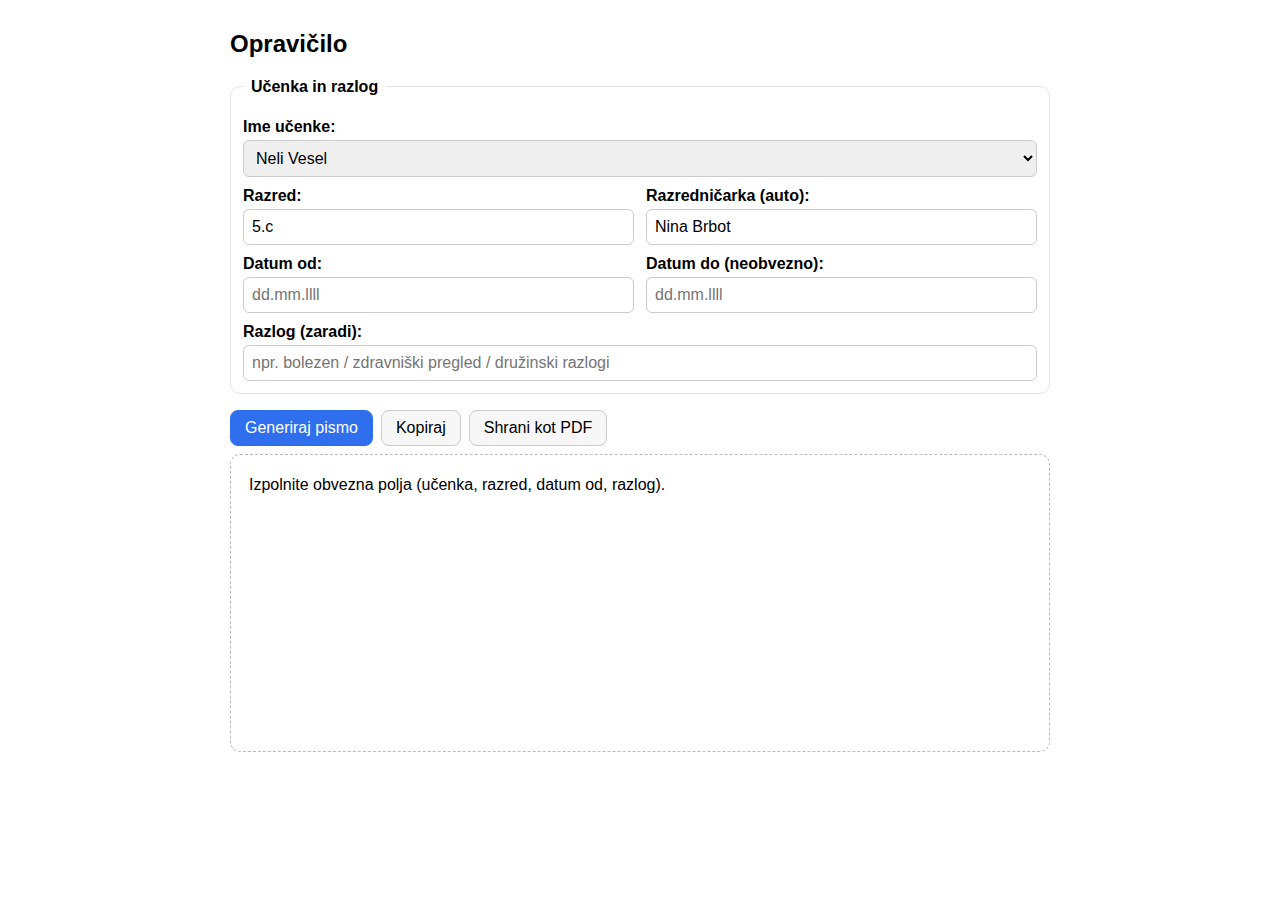
<file: index.html>
<!DOCTYPE html>
<html lang="sl">
<head>
  <meta charset="UTF-8">
  <title>Opravičilo</title>
  <meta name="viewport" content="width=device-width, initial-scale=1">
  <link rel="stylesheet" href="style.css">
</head>
<body>
  <h2>Opravičilo</h2>

  <fieldset>
    <legend>Podatki starša / pošiljatelja</legend>
    <label>Ime in priimek:</label>
    <input type="text" id="p_ime" value="Miha Vesel">
    <label>Naslov – vrstica 1:</label>
    <input type="text" id="p_naslov1" value="Ulica bratov Učakar 46">
    <label>Naslov – vrstica 2 (pošta):</label>
    <input type="text" id="p_naslov2" value="1000 Ljubljana">
    <div class="row-2">
      <div>
        <label>Kraj na datumski vrstici:</label>
        <input type="text" id="p_kraj" value="Ljubljana">
      </div>
      <div>
        <label>Datum:</label>
        <input type="text" id="p_datum" placeholder="dd.mm.llll (prazno = danes)">
      </div>
    </div>
  </fieldset>

  <fieldset>
    <legend>Prejemnik</legend>
    <label>Razredničarka / naslovnik:</label>
    <input type="text" id="r_ime" value="ga. Nina Brbot">
    <label>Šola:</label>
    <input type="text" id="r_sola" value="OŠ Koseze">
    <label>Naslov šole:</label>
    <input type="text" id="r_naslov" value="Ledarska 23">
    <label>Pošta šole:</label>
    <input type="text" id="r_posta" value="1000 Ljubljana">
  </fieldset>

  <fieldset>
    <legend>Učenka in razlog</legend>
    <label>Ime učenke:</label>
    <select id="student">
      <option value="Neli Vesel">Neli Vesel</option>
      <option value="Zarja Vesel">Zarja Vesel</option>
    </select>

    <div class="row-2">
      <div>
        <label>Razred:</label>
        <input type="text" id="razred">
      </div>
      <div>
        <label>Razredničarka (auto):</label>
        <input type="text" id="razrednicarka" readonly>
      </div>
    </div>

    <div class="row-2">
      <div>
        <label>Datum od:</label>
        <input type="text" id="datum_od" placeholder="dd.mm.llll">
      </div>
      <div>
        <label>Datum do (neobvezno):</label>
        <input type="text" id="datum_do" placeholder="dd.mm.llll">
      </div>
    </div>

    <label>Razlog (zaradi):</label>
    <input type="text" id="vzrok" placeholder="npr. bolezen / zdravniški pregled / družinski razlogi">
  </fieldset>

  <div class="btn-row">
    <button class="btn primary" id="genBtn">Generiraj pismo</button>
    <button class="btn" id="copyBtn" title="Kopiraj besedilo v odložišče">Kopiraj</button>
    <button class="btn" id="pdfBtn" title="Shrani kot PDF (prek tiskanja)">Shrani kot PDF</button>
    <span id="msg" aria-live="polite"></span>
  </div>

  <div id="preview" class="letter-preview" contenteditable="false"></div>

  <script src="script.js"></script>
</body>
</html>
</file>
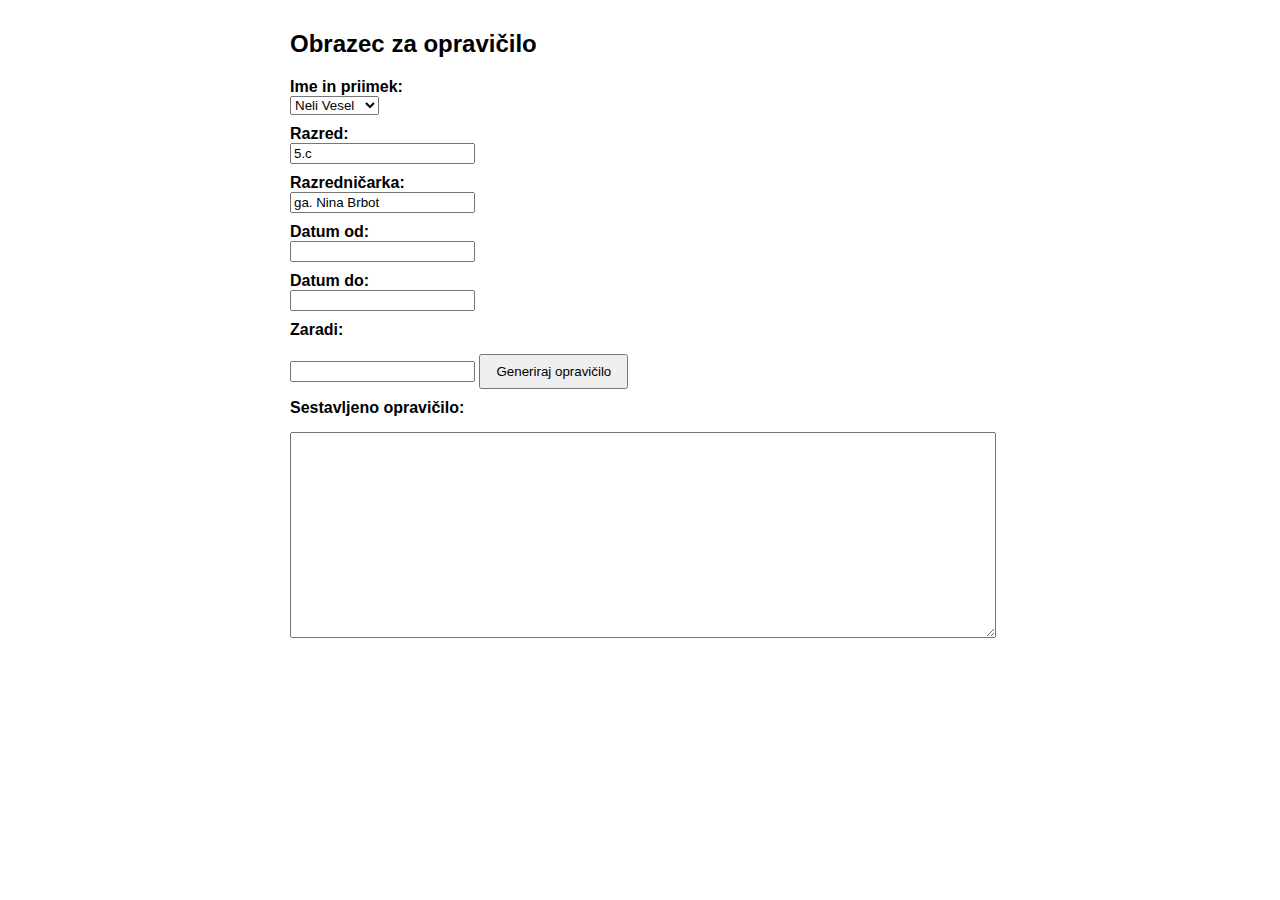
<file: opravicilo_form_updated/index.html>
<!DOCTYPE html>
<html lang="sl">
<head>
  <meta charset="UTF-8">
  <title>Opravičilo za šolo</title>
  <link rel="stylesheet" href="style.css">
</head>
<body>
  <h2>Obrazec za opravičilo</h2>

  <label>Ime in priimek:</label>
  <select id="student">
    <option value="Neli Vesel">Neli Vesel</option>
    <option value="Zarja Vesel">Zarja Vesel</option>
  </select>

  <label>Razred:</label>
  <input type="text" id="razred" readonly>

  <label>Razredničarka:</label>
  <input type="text" id="razrednicarka" readonly>

  <label>Datum od:</label>
  <input type="text" id="datum_od">

  <label>Datum do:</label>
  <input type="text" id="datum_do">

  <label>Zaradi:</label>
  <input type="text" id="vzrok">

  <button class="btn" onclick="generiraj()">Generiraj opravičilo</button>

  <label>Sestavljeno opravičilo:</label>
  <textarea id="rezultat" readonly></textarea>

  <script src="script.js"></script>
</body>
</html>
</file>
<file: style.css>
body {
  font-family: Arial, sans-serif;
  max-width: 820px;
  margin: 30px auto;
  padding: 0 16px;
}
h2 { margin-top: 0; }
label {
  display: block;
  margin-top: 10px;
  font-weight: 600;
}
input, select, button {
  font-size: 16px;
}
input, select {
  width: 100%;
  box-sizing: border-box;
  padding: 8px;
  margin-top: 4px;
  border: 1px solid #ccc;
  border-radius: 6px;
}
fieldset {
  border: 1px solid #e3e3e3;
  border-radius: 10px;
  padding: 12px;
  margin: 16px 0;
}
legend {
  padding: 0 8px;
  font-weight: 700;
}
.row-2 {
  display: grid;
  grid-template-columns: 1fr 1fr;
  gap: 12px;
}
.btn-row {
  display: flex;
  gap: 8px;
  align-items: center;
  margin: 16px 0 8px;
  flex-wrap: wrap;
}
.btn {
  padding: 8px 14px;
  border: 1px solid #ccc;
  border-radius: 8px;
  background: #f7f7f7;
  cursor: pointer;
}
.btn.primary {
  background: #2f6fed;
  color: white;
  border-color: #2f6fed;
}
#msg { min-width: 140px; font-size: 14px; color: #2f6fed; }

.letter-preview {
  border: 1px dashed #bbb;
  border-radius: 10px;
  padding: 18px;
  min-height: 260px;
  background: #fff;
  white-space: pre-wrap;
  line-height: 1.5;
}

/* Print template will be injected via JS into a popup window */

/* Poseben izgled samo za tisk / PDF */
@media print {
  body {
    font-family: "Times New Roman", serif;
    font-size: 12pt;
    line-height: 1.5;
    margin: 0;
  }

  .letter-preview {
    border: none !important;
    padding: 0;
    background: white;
    min-height: auto;
  }

  /* skrije gumbe in navodila */
  .btn-row,
  h2,
  fieldset,
  label {
    display: none !important;
  }

  /* da se vsebina lepo postavi kot pismo */
  #preview {
    border: none;
    padding: 0;
  }
}

/* Hide first two fieldsets completely */
fieldset:nth-of-type(1),
fieldset:nth-of-type(2) {
  display: none !important;
  margin: 0 !important;
  padding: 0 !important;
  border: 0 !important;
}
</file>
<file: opravicilo_form_updated/style.css>
body {
  font-family: Arial, sans-serif;
  max-width: 700px;
  margin: 30px auto;
}
label {
  display: block;
  margin-top: 10px;
  font-weight: bold;
}
textarea {
  width: 100%;
  height: 200px;
  margin-top: 15px;
}
.btn {
  margin-top: 15px;
  padding: 8px 15px;
}
</file>
